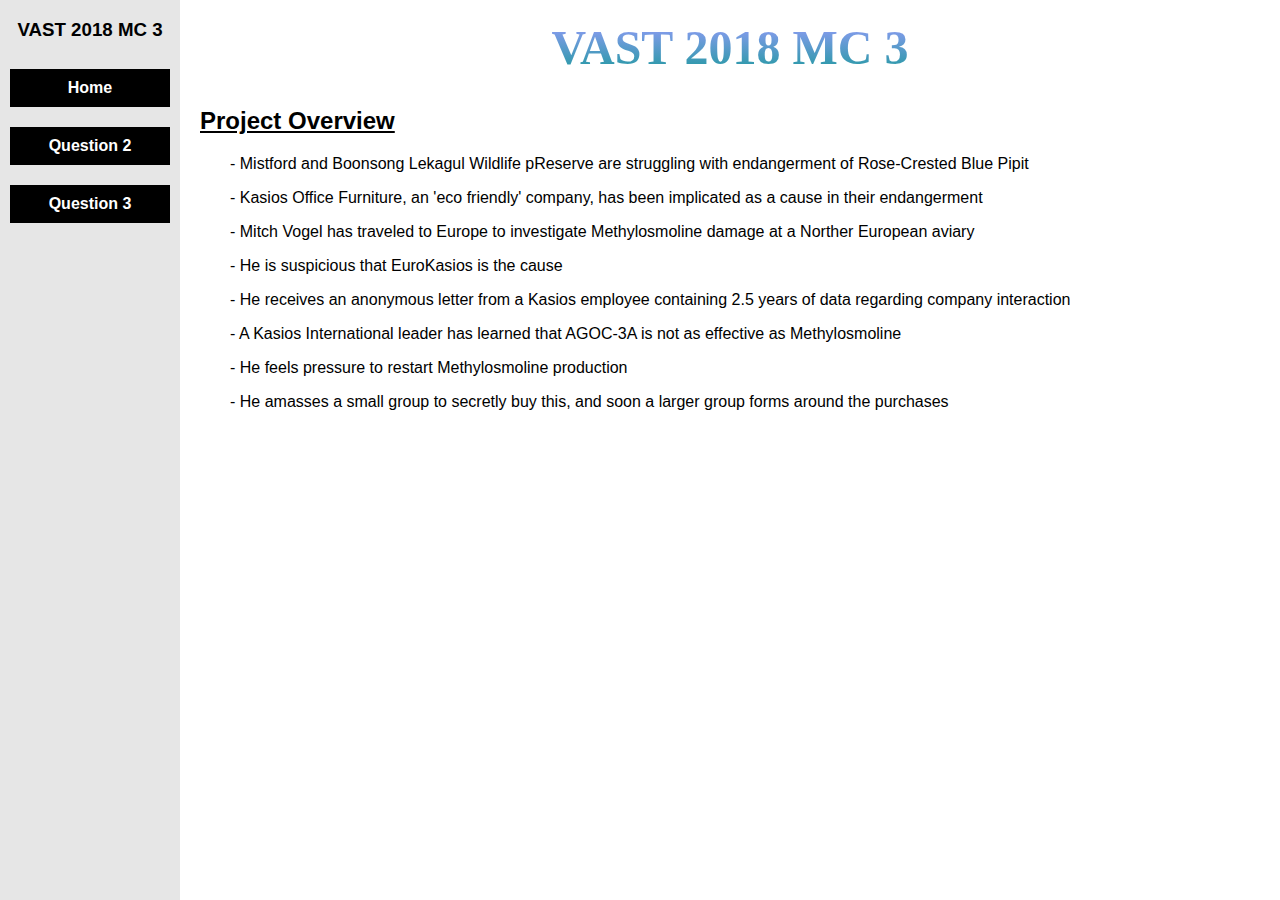
<file: 2018VAST_MC3/index.html>
<html>
    <head>
        <title>VAST 2018 MC 3</title>
        <meta charset="UTF-8">
        <link href="vast.css" rel="stylesheet" type="text/css">
    </head>
    <body class="frames">
        <div class="navbar">
            <h3 style="text-align: center;">VAST 2018 MC 3</h3>
            <a class="button" href="home.html" target="fr">Home</a>
            <a class="button" href="q2.html" target="fr">Question 2</a>
            <a class="button" href="q3.html" target="fr">Question 3</a>
        </div>
        <iframe src="home.html" title="Main Content" name="fr" class="mainframe"></iframe>
	</body>
</html>
</file>
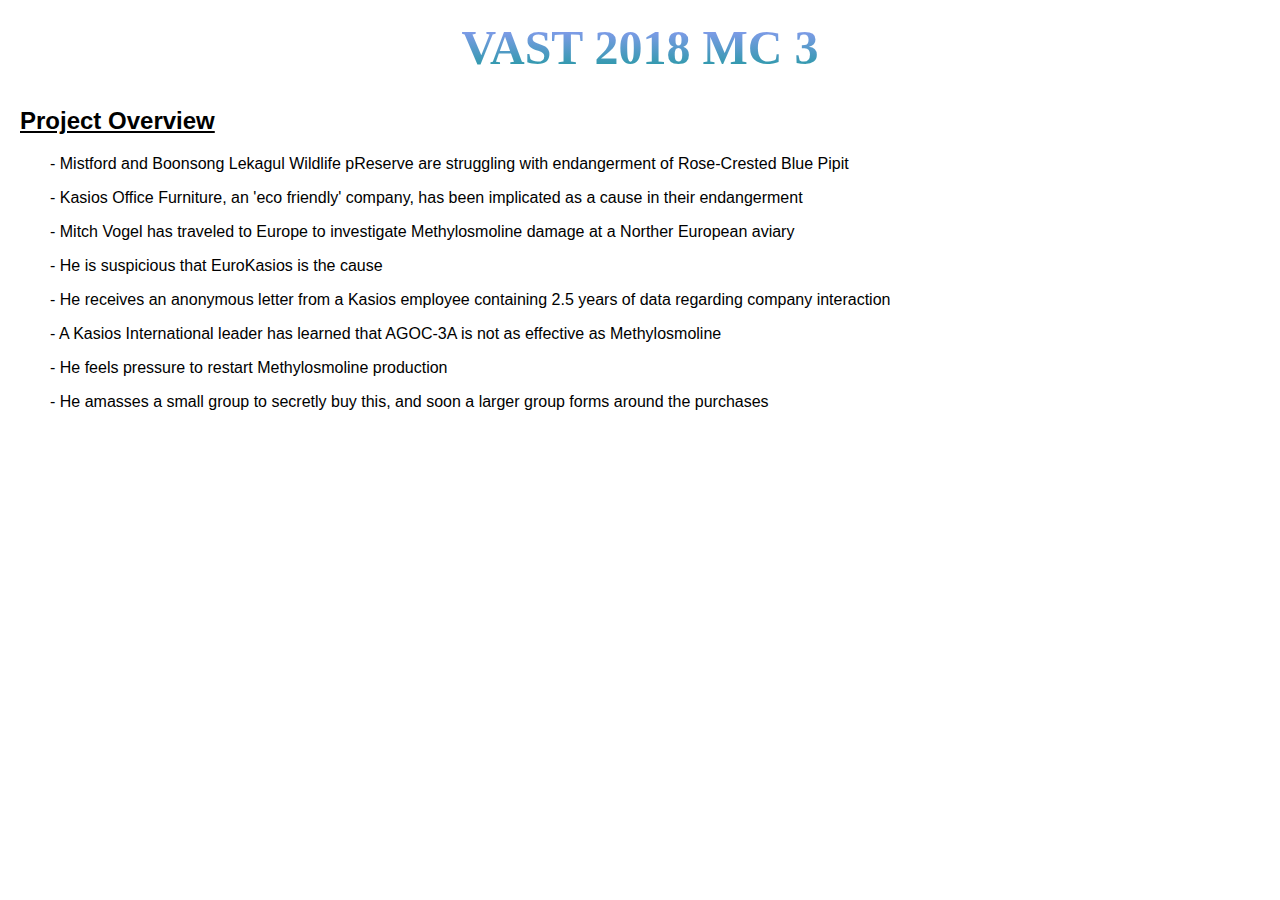
<file: 2018VAST_MC3/home.html>
<html>
    <head>
        <title>VAST 2018 MC 3 Home</title>
        <meta charset="UTF-8">
        <link href="vast.css" rel="stylesheet" type="text/css">
    </head>
    <body class="content">
        <h1 class="title">VAST 2018 MC 3</h1>
        <h2>Project Overview</h2>
        <p>- Mistford and Boonsong Lekagul Wildlife pReserve are struggling with endangerment of Rose-Crested Blue Pipit</p>
        <p>- Kasios Office Furniture, an 'eco friendly' company, has been implicated as a cause in their endangerment</p>
        <p>- Mitch Vogel has traveled to Europe to investigate Methylosmoline damage at a Norther European aviary</p>
        <p>- He is suspicious that EuroKasios is the cause</p>
        <p>- He receives an anonymous letter from a Kasios employee containing 2.5 years of data regarding company interaction</p>
        <p>- A Kasios International leader has learned that AGOC-3A is not as effective as Methylosmoline</p>
        <p>- He feels pressure to restart Methylosmoline production</p>
        <p>- He amasses a small group to secretly buy this, and soon a larger group forms around the purchases</p>
	</body>
</html>
</file>
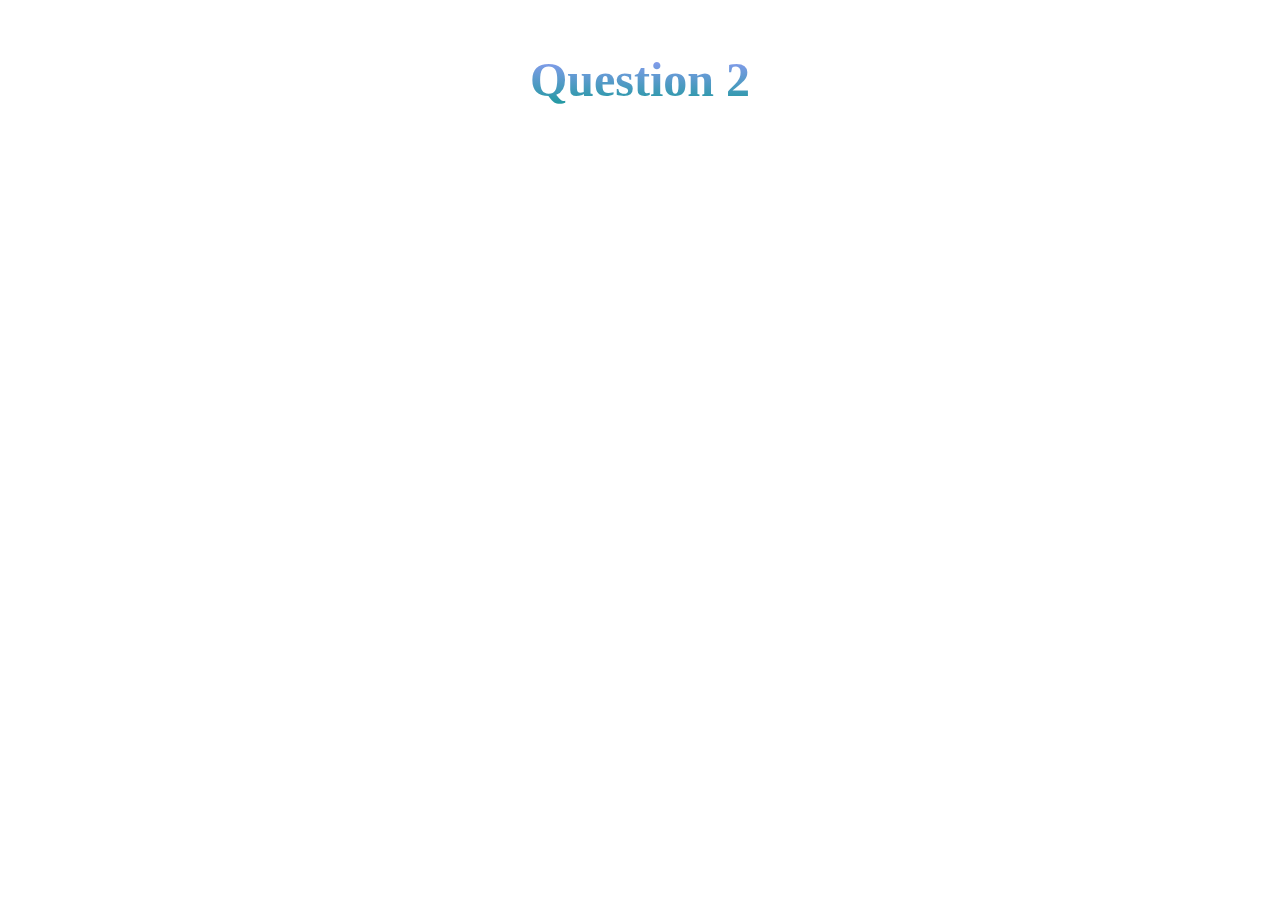
<file: 2018VAST_MC3/q2.html>
<!DOCTYPE html>
<html>

<head>
    <title>VAST 2018 MC 3 Q2</title>
    <meta charset="UTF-8">
    <link href="vast.css" rel="stylesheet" type="text/css">
    <script type="text/javascript" src="https://d3js.org/d3.v4.js"></script>
</head>

<body class="content">
    <h1 class="title">Question 2</h1>
    <div id="my_dataviz">

    </div>
    <script type="text/javascript">

        // set the dimensions and margins of the graph
        var margin = { top: 20, right: 30, bottom: 20, left: 55 },
            width = window.screen.width - margin.left - margin.right - 200,
            height = window.screen.height - margin.top - margin.bottom - 400;

        // append the svg object to the body of the page
        var svg = d3.select("#my_dataviz")
            .append("svg")
            .attr("width", width + margin.left + margin.right)
            .attr("height", height + margin.top + margin.bottom)
            .append("g")
            .attr("transform",
                "translate(" + margin.left + "," + margin.top + ")");

        // Read dummy data
        d3.json("https://raw.githubusercontent.com/jmcg0192/project/main/susJson.json", function (data) {

            // List of node names
            var allNodes = data.nodes.map(function (d) { return d.name; });

            // A linear scale to position the nodes on the Y axis
            var y = d3.scalePoint()
                .range([0, height])
                .domain(allNodes);

            // Add links between nodes
            var idToNode = {};
            data.nodes.forEach(function (n) {
                idToNode[n.id] = n;
            });

            var links = svg
                .selectAll('mylinks')
                .data(data.links)
                .enter()
                .append('path')
                .attr('d', function (d) {
                    var start = y(idToNode[d.source].name); // Y position of start node on the Y axis
                    var end = y(idToNode[d.target].name); // Y position of end node
                    return ['M', 110, start,
                        'A',
                        (start - end) / 2 * 4, ',',
                        (start - end) / 2, 0, 0, ',',
                        start < end ? 1 : 0, 110, ',', end]
                        .join(' ');
                })
                .style("fill", "none")
                .attr("stroke", function (d) {
                    var numInteractions = data.links.filter(link => link.source === d.source && link.target === d.target).length;

                    var color = d3.scaleLinear()
                        .domain([1, d3.max(data.links, function (link) {
                            return data.links.filter(link => link.source === d.source && link.target === d.target).length;
                        })])
                        .range(["#ffcccc", "#ff0000"]);

                    return color(numInteractions);
                })
                .attr("stroke-width", function (d) {
                    var numInteractions = data.links.filter(link => link.source === d.source && link.target === d.target).length;
                    return Math.max(numInteractions, 1);
                });

            // Add the circle for the nodes
            var circles = svg
                .selectAll("mynodes")
                .data(data.nodes)
                .enter()
                .append("circle")
                .attr("cx", 110)
                .attr("cy", function (d) { return y(d.name); })
                .attr("r", 12)
                .style("fill", "#69b3a2");

            // And give them a label
            svg
                .selectAll("mylabels")
                .data(data.nodes)
                .enter()
                .append("text")
                .attr("x", 20)
                .attr("y", function (d) { return y(d.name); })
                .text(function (d) { return d.name; })
                .style("text-anchor", "middle")
                .style("alignment-baseline", "middle");

            // Hover effect
            circles.on("mouseover", function (d) {
                var hoveredName = d.name;
                links.style("display", function (link) {
                    return (idToNode[link.source].name === hoveredName || idToNode[link.target].name === hoveredName) ? "initial" : "none";
                });
            })
                .on("mouseout", function () {
                    links.style("display", "initial"); // Show all links on mouseout
                });

        });

    </script>
</body>

</html>
</file>
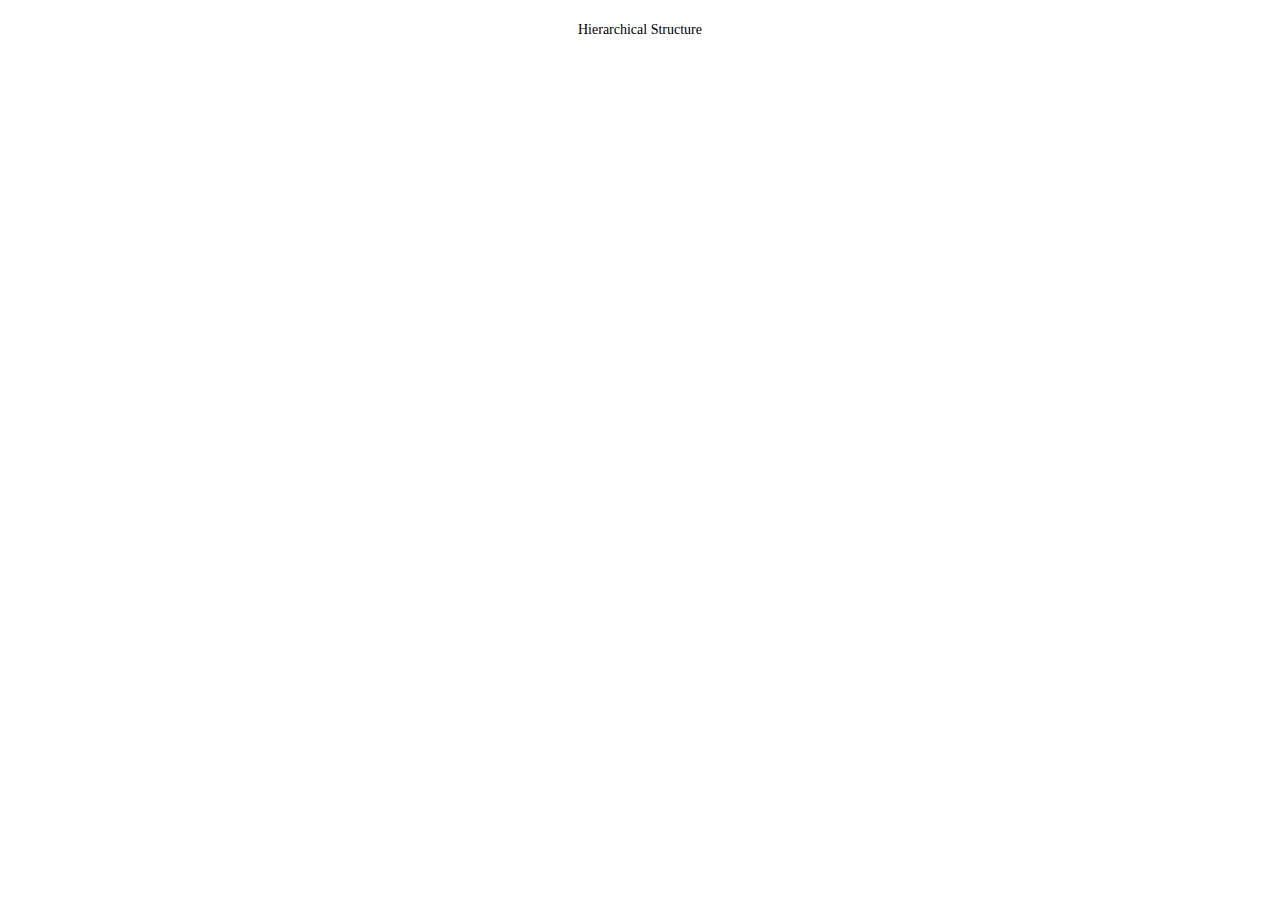
<file: 2018VAST_MC3/q3.html>
<!DOCTYPE html>
<html lang="en">
<head>
    <meta charset="UTF-8">
    <title>A</title>
    <style>
            div.tooltip {	
                position: absolute;			
                text-align: center;			
                width: 60px;					
                height: 28px;					
                padding: 2px;				
                font: 12px sans-serif;		
                background: lightsteelblue;	
                border: 0px;		
                border-radius: 8px;			
                pointer-events: none;			
            }

    p {
        font-size: 14px;
        color:#000000;
        
    }        

    body{
        position: relative;
        background-color: white;
        
    }        

    #chart{
        overflow:visible;
    }

    .center {
        position: absolute;
        top:50px;
        left: 50%;
        transform: translateX(-50%);
    }

    .svg {
        position: absolute;
        top:50%;
        left:50%;
    }        


     .buttonGroup {
        display: flex;
        justify-content: center;
        

     }  

     .buttonGroup button{
        width:120px;
        height:30px;
        border-radius: 5px;
        border: none;
        color: #fff;
        font-size: 16px;
        cursor: pointer;   
        outline: none;     
        transition: transform .5s;
     }   

     .buttonGroup button:active{
         transform: scale(1.2);
     }  

     .unselected {
        background-color: rgb(77, 60, 224);

     }

     .selected{
        background-color: rgb(12, 189, 50);
     }

     .buttonGroup button:nth-child(2){
         margin:0 10px;
     }
     .buttonGroup button:nth-child(3){
        margin-right:10px;
     }

     .tooltip {
         display: flex;
         justify-content: center;
         align-items: center;
         background-color: black;
         color: #fff;
         min-width: 120px;
       
     }

    </style>
</head>
<body>

    <div class="buttonGroup">
        <p>Hierarchical Structure</p>
    </div>

    <div id="chart">

    </div>
    <script src="./d3.js"></script>
    <script src="./d3-selection-multi.js"></script>
    <script type="text/javascript" src="./data.json"></script> 
    <script src="./main.js"></script>
</body>
</html>
</file>
<file: 2018VAST_MC3/vast.css>
* {
    box-sizing: border-box;
}

.body, html {
    font-family: Verdana, Geneva, Tahoma, sans-serif;
    height: 100%;
    width: 100%;
    margin: 0;
    padding: 0;
    display: block;
	overflow: auto;
}

.frames {
    margin: 0;
    padding:0;
    display: flex;
    flex-direction: row;
    background-color: white;
}

.mainframe {
    height: 100%;
    flex-grow: 1;
    border: none;
}

.title {
    font-family: Times New Roman, serif;
    font-weight: 600;
    color: transparent;
    background: linear-gradient( #999cfc, #1b999c);
    -webkit-text-fill-color: transparent;
    -webkit-background-clip: text;
    background-clip: text;
    text-align: center;
}

.content {
	width: 100%;
    float: left;
    margin: 0;
	padding: 20px;
	text-align: left;
}

.content h1 {
	font-size: 48px;
}

.content h2 {
    font-size: 24px;
    text-decoration: underline;
}

.content p {
    text-indent: 30px;
    font-size: 16px;
    word-break: break-all;
    white-space: normal;
}

.navbar {
    display: flex;
    flex-direction: column;
    width: 180px;
    background-color: #e6e6e6;
}

.button {
	padding: 10px;
	margin: 10px;
	background-color: black;
	cursor: pointer;
	transition: all 0.4s ease;
	border: 3px black;
	color: white;
	text-decoration: none;
    text-align: center;
    font-weight: bold;
	display: inline-block;
}

.button:hover {
	background-color: white;
	color: black;
}
</file>
